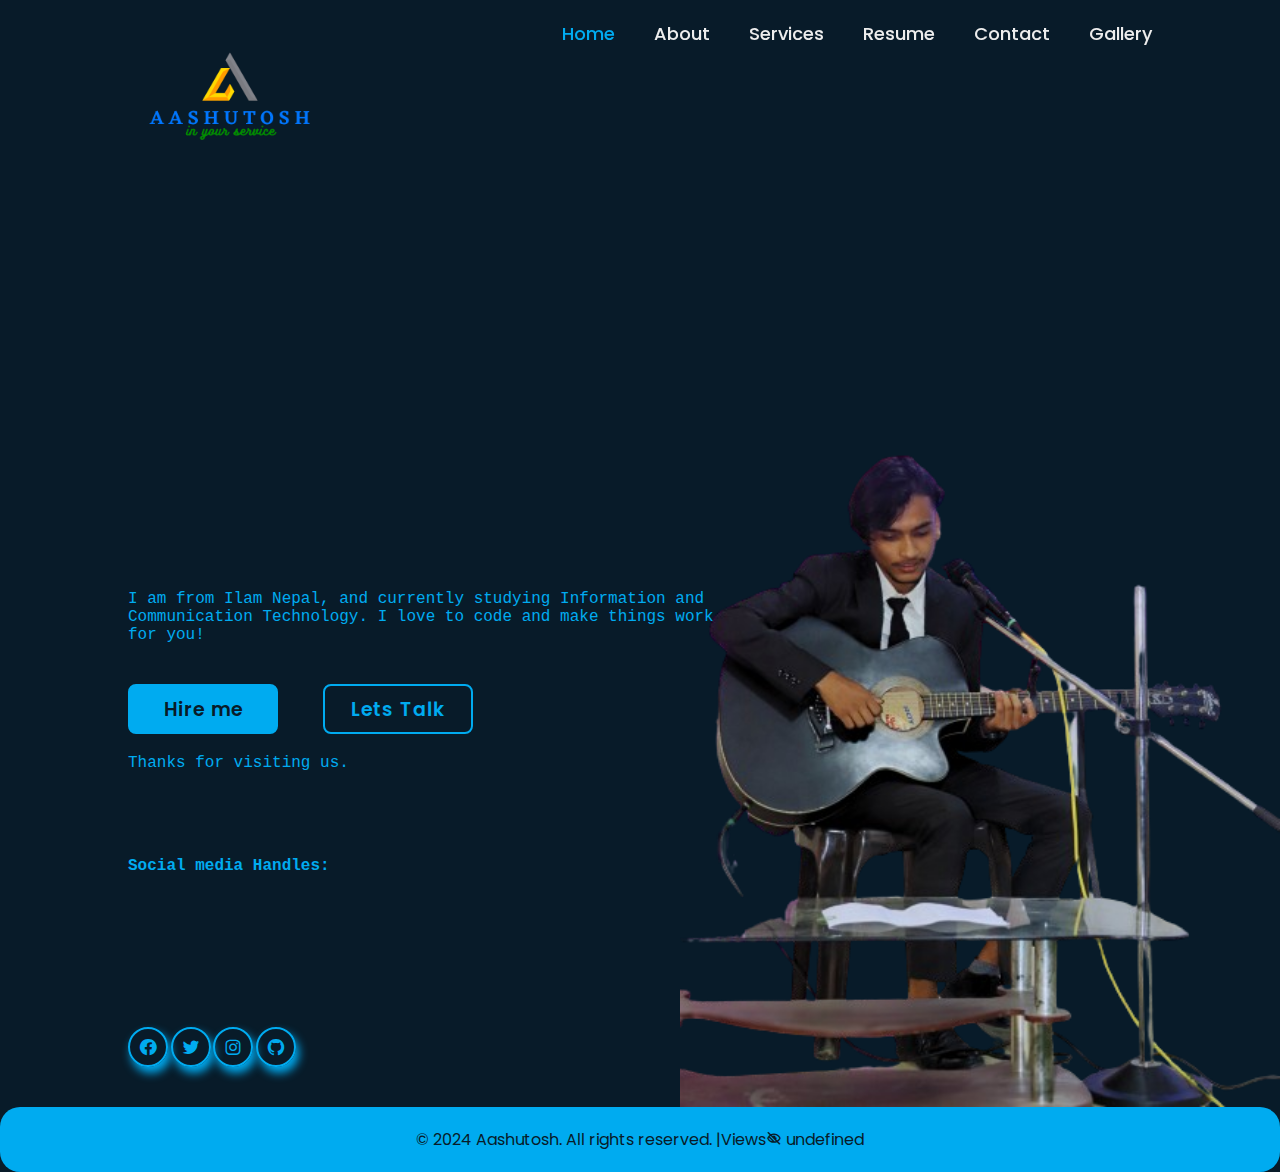
<file: index.html>
<!DOCTYPE html>
<html lang="en">
<head>
    <meta charset="UTF-8">
    <meta name="viewport" content="width=device-width, initial-scale=1.0">
    <title>Aashutosh Khatiwada</title>
    <link rel="icon" href="mathi.png" type="image/png">
    <link rel="stylesheet" href="style.css">
    <link href='https://unpkg.com/boxicons@2.1.4/css/boxicons.min.css' rel='stylesheet'>
</head>
<body>
    <header >
      <a href="index.html">  <img class="log" src="aa.png" alt=""></a>
        
    </header>
    <header class="header">
        <a href="index.html" class="logo"><h1></h1></a>
        <nav class="navbar">
            <a href="index.html" class="active">Home</a>
            <a href="About.html">About</a>
            <a href="services.html">Services</a>
            <a href="Aashu.pdf" target="_blank">Resume</a>
            <a href="Contact.html">Contact</a>
            <a href="Gallery.html">Gallery</a>
        </nav>
    </header>
    <section class="home">
        <div class="home-content">
            <h1>Hi I'm Aashutosh Khatiwada.</h1>
            <h3>Software Developer.</h3>
            <p>I am from Ilam Nepal, and currently studying Information and Communication Technology. I love to code and make things work for you!</p>
            <div class="btn-box">
                <a href="https://www.facebook.com/profile.php?id=61553561981287" target="_blank">Hire me</a>
                <a href="mailto:aashutoshphoenix@gmail.com">Lets Talk</a>

            </div>
            <p>Thanks for visiting us.</p>
            <br>
            <p class="socmed">Social media Handles:</p>
        </div>
        <div class="home-sci">
            <a href="https://www.facebook.com/aashutoshktwd" target="_blank"><i class='bx bxl-facebook-circle'></i></a>
            <a href="https://twitter.com/Aashutosh1214" target="_blank"><i class='bx bxl-twitter'></i></a>
            <a href="https://www.instagram.com/aashutosh_ktwd/" target="_blank"><i class='bx bxl-instagram'></i></a>
            <a href="https://github.com/aaaashutosh" target="_blank"><i class='bx bxl-github'></i></a>
            <span class="home-imgHover"></span>
        </div>
        
    </section>
    <footer class="footer">
        &copy; 2024 Aashutosh. All rights reserved. |Views<i class='bx bx-low-vision bx-flashing' ></i>
        <span id="visitorCount">Loading...</span>
        <script>
            if (document.cookie.indexOf("visitorCount") == -1) {
                document.cookie = "visitorCount=1";
            } else {
                var count = parseInt(document.cookie.split("=")[1]) + 10;
                document.cookie = "visitorCount=" + count;
            }
            document.getElementById("visitorCount").textContent = " " + count;
        </script>
    </footer>
</body>
</html>
</file>
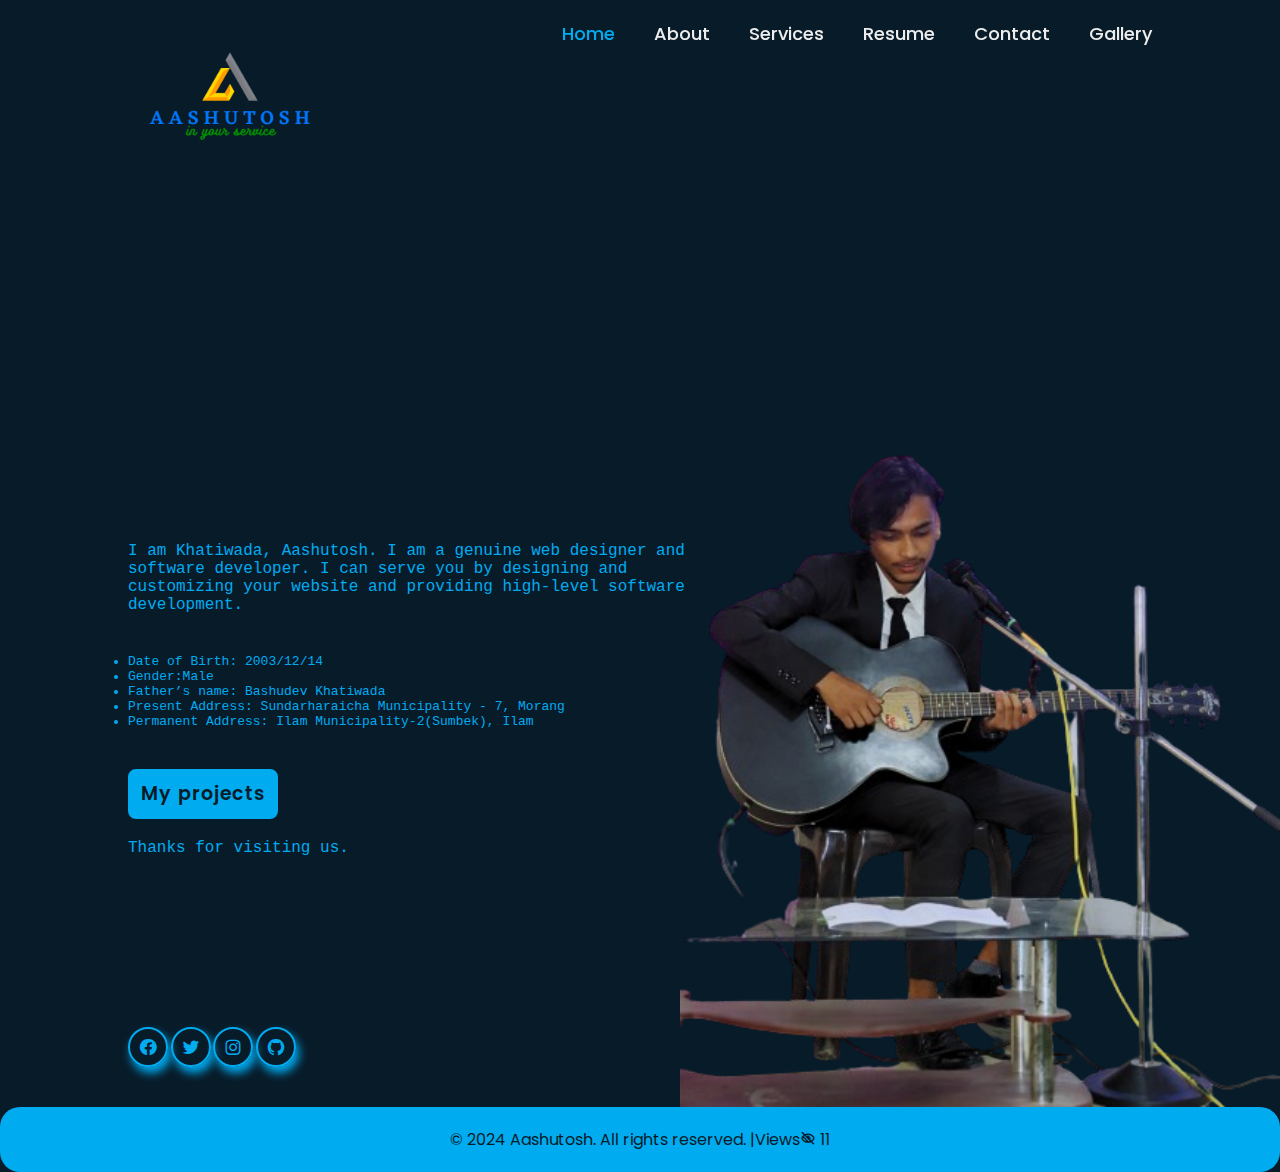
<file: About.html>
<!DOCTYPE html>
<html lang="en">
<head>
    <meta charset="UTF-8">
    <meta name="viewport" content="width=device-width, initial-scale=1.0">
    <title>Aashutosh Khatiwada</title>
    <link rel="icon" href="mathi.png" type="image/png">
    <link rel="stylesheet" href="style.css">
    <link href='https://unpkg.com/boxicons@2.1.4/css/boxicons.min.css' rel='stylesheet'>
</head>
<body>
    <header >
        <a href="index.html">  <img class="log" src="aa.png" alt=""></a>
          
      </header>
      <header class="header">
          <a href="index.html" class="logo"><h1></h1></a>
          <nav class="navbar">
              <a href="index.html" class="active">Home</a>
              <a href="About.html">About</a>
              <a href="services.html">Services</a>
              <a href="Aashu.pdf" target="_blank">Resume</a>
              <a href="Contact.html">Contact</a>
              <a href="Gallery.html">Gallery</a>
          </nav>
      </header>
    <section class="home">
        <div class="home-content">
            <h1>About me:</h1>
            <h3>Software Developer.</h3>
            <p>I am Khatiwada, Aashutosh. I am a genuine web designer and software developer. I can serve you by designing and customizing your website and providing high-level software development. 
            <li class="details">Date of Birth: 2003/12/14</li>
            <li class="details">Gender:Male</li>
            <li class="details">  Father’s name: Bashudev Khatiwada </li>
            <li class="details"> Present Address: Sundarharaicha Municipality - 7, Morang </li>
            <li class="details">Permanent Address: Ilam Municipality-2(Sumbek), Ilam</li></p>
           
              <p>
                <div class="btn-box">
                <a href="https://aaaashutosh.github.io/Quiz-and-CALENDAR-/" target="_blank">My projects</a>
                </div>
                <p>Thanks for visiting us.</p>
            </p>
              <div>
              </div>
        </div>
        <div class="home-sci">
            <a href="https://www.facebook.com/aashutoshktwd" target="_blank"><i class='bx bxl-facebook-circle'></i></a>
            <a href="https://twitter.com/Aashutosh1214" target="_blank"><i class='bx bxl-twitter'></i></a>
            <a href="https://www.instagram.com/aashutosh_ktwd/" target="_blank"><i class='bx bxl-instagram'></i></a>
            <a href="https://github.com/aaaashutosh" target="_blank"><i class='bx bxl-github'></i></a>
            <span class="home-imgHover"></span>
        </div>
    </section>
    <footer class="footer">
        &copy; 2024 Aashutosh. All rights reserved. |Views<i class='bx bx-low-vision bx-flashing' ></i>
        <span id="visitorCount">Loading...</span>
        <script>
            if (document.cookie.indexOf("visitorCount") == -1) {
                document.cookie = "visitorCount=1";
            } else {
                var count = parseInt(document.cookie.split("=")[1]) + 10;
                document.cookie = "visitorCount=" + count;
            }
            document.getElementById("visitorCount").textContent = " " + count;
        </script>
    </footer>
</body>
</html>
</file>
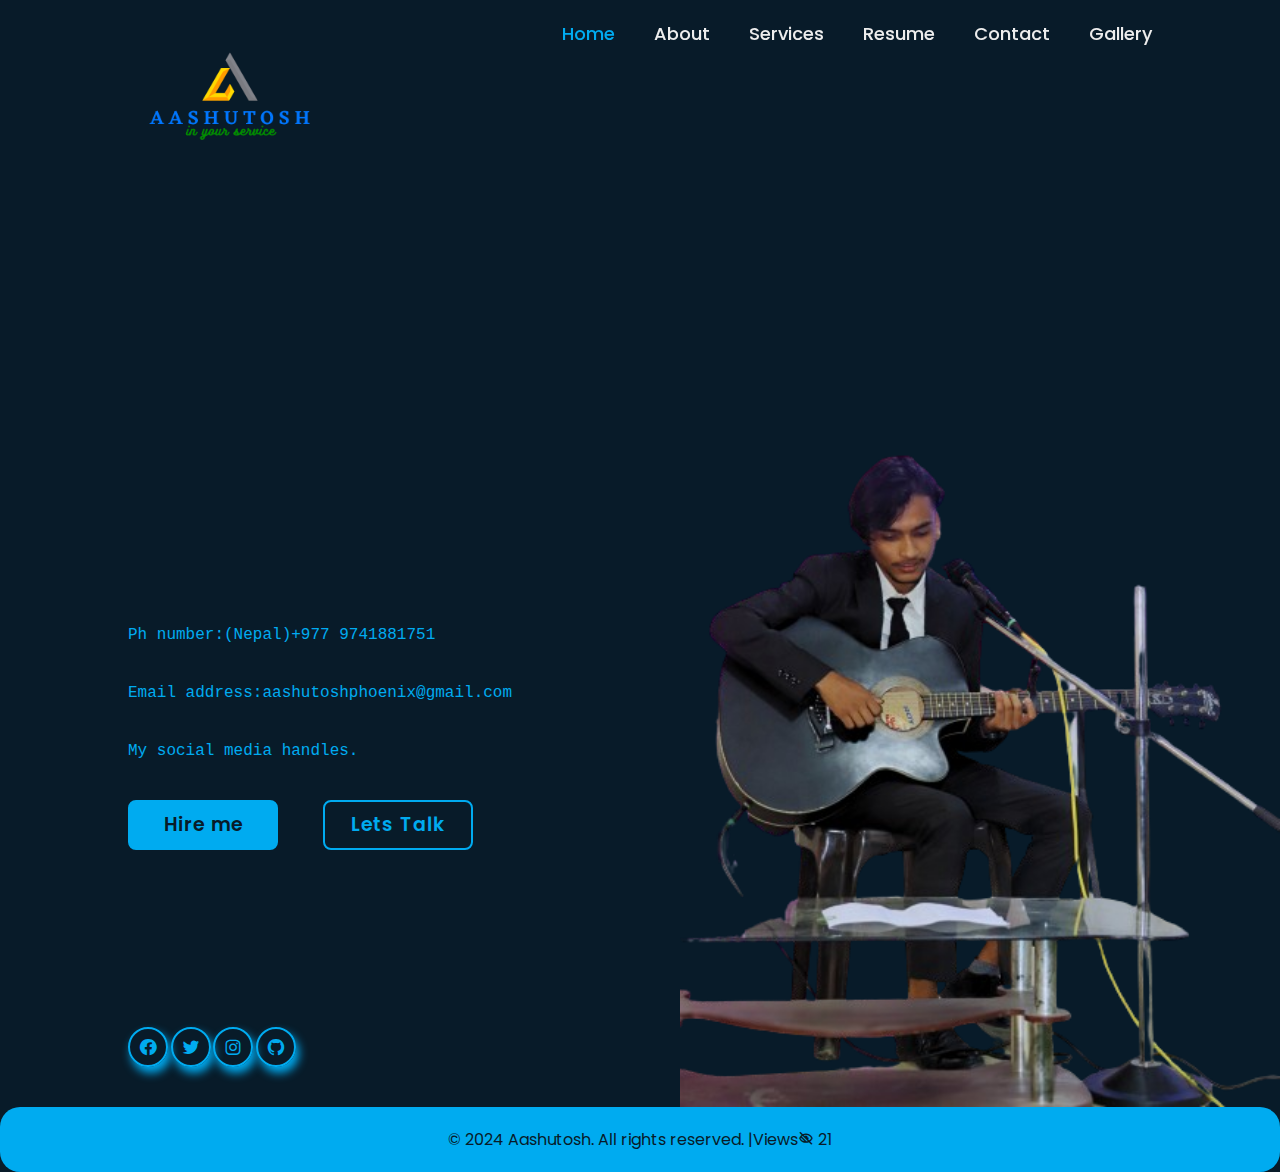
<file: Contact.html>
<!DOCTYPE html>
<html lang="en">
<head>
    <meta charset="UTF-8">
    <meta name="viewport" content="width=device-width, initial-scale=1.0">
    <title>Aashutosh Khatiwada</title>
    <link rel="icon" href="mathi.png" type="image/png">
    <link rel="stylesheet" href="style.css">
    <link href='https://unpkg.com/boxicons@2.1.4/css/boxicons.min.css' rel='stylesheet'>
</head>
<body>
    <header >
        <a href="index.html">  <img class="log" src="aa.png" alt=""></a>
          
      </header>
      <header class="header">
          <a href="index.html" class="logo"><h1></h1></a>
          <nav class="navbar">
              <a href="index.html" class="active">Home</a>
              <a href="About.html">About</a>
              <a href="services.html">Services</a>
              <a href="Aashu.pdf" target="_blank">Resume</a>
              <a href="Contact.html">Contact</a>
              <a href="Gallery.html">Gallery</a>
          </nav>
      </header>
    <section class="home">
        <div class="home-content">
            <h1>Contact 
            </h1>
            <h3>Details:</h3>
            <h3>Contact through:</h3>
            <p>
                Ph number:(Nepal)+977 9741881751</p>
            <p>
                Email address:aashutoshphoenix@gmail.com</p>
            <p>
                My social media handles.</p>
                <div class="btn-box">
                    <a href="https://www.facebook.com/profile.php?id=61553561981287" target="_blank">Hire me</a>
                    <a href="mailto:aashutoshphoenix@gmail.com">Lets Talk</a>
    
                </div>
        </div>
        <div class="home-sci">
            <a href="https://www.facebook.com/aashutoshktwd" target="_blank"><i class='bx bxl-facebook-circle'></i></a>
            <a href="https://twitter.com/Aashutosh1214" target="_blank"><i class='bx bxl-twitter'></i></a>
            <a href="https://www.instagram.com/aashutosh_ktwd/" target="_blank"><i class='bx bxl-instagram'></i></a>
            <a href="https://github.com/aaaashutosh" target="_blank"><i class='bx bxl-github'></i></a>
            <span class="home-imgHover"></span>
        </div>
    </section>
    <footer class="footer">
        &copy; 2024 Aashutosh. All rights reserved. |Views<i class='bx bx-low-vision bx-flashing' ></i>
        <span id="visitorCount">Loading...</span>
        <script>
            if (document.cookie.indexOf("visitorCount") == -1) {
                document.cookie = "visitorCount=1";
            } else {
                var count = parseInt(document.cookie.split("=")[1]) + 10;
                document.cookie = "visitorCount=" + count;
            }
            document.getElementById("visitorCount").textContent = " " + count;
        </script>
    </footer>
</body>
</html>
</file>
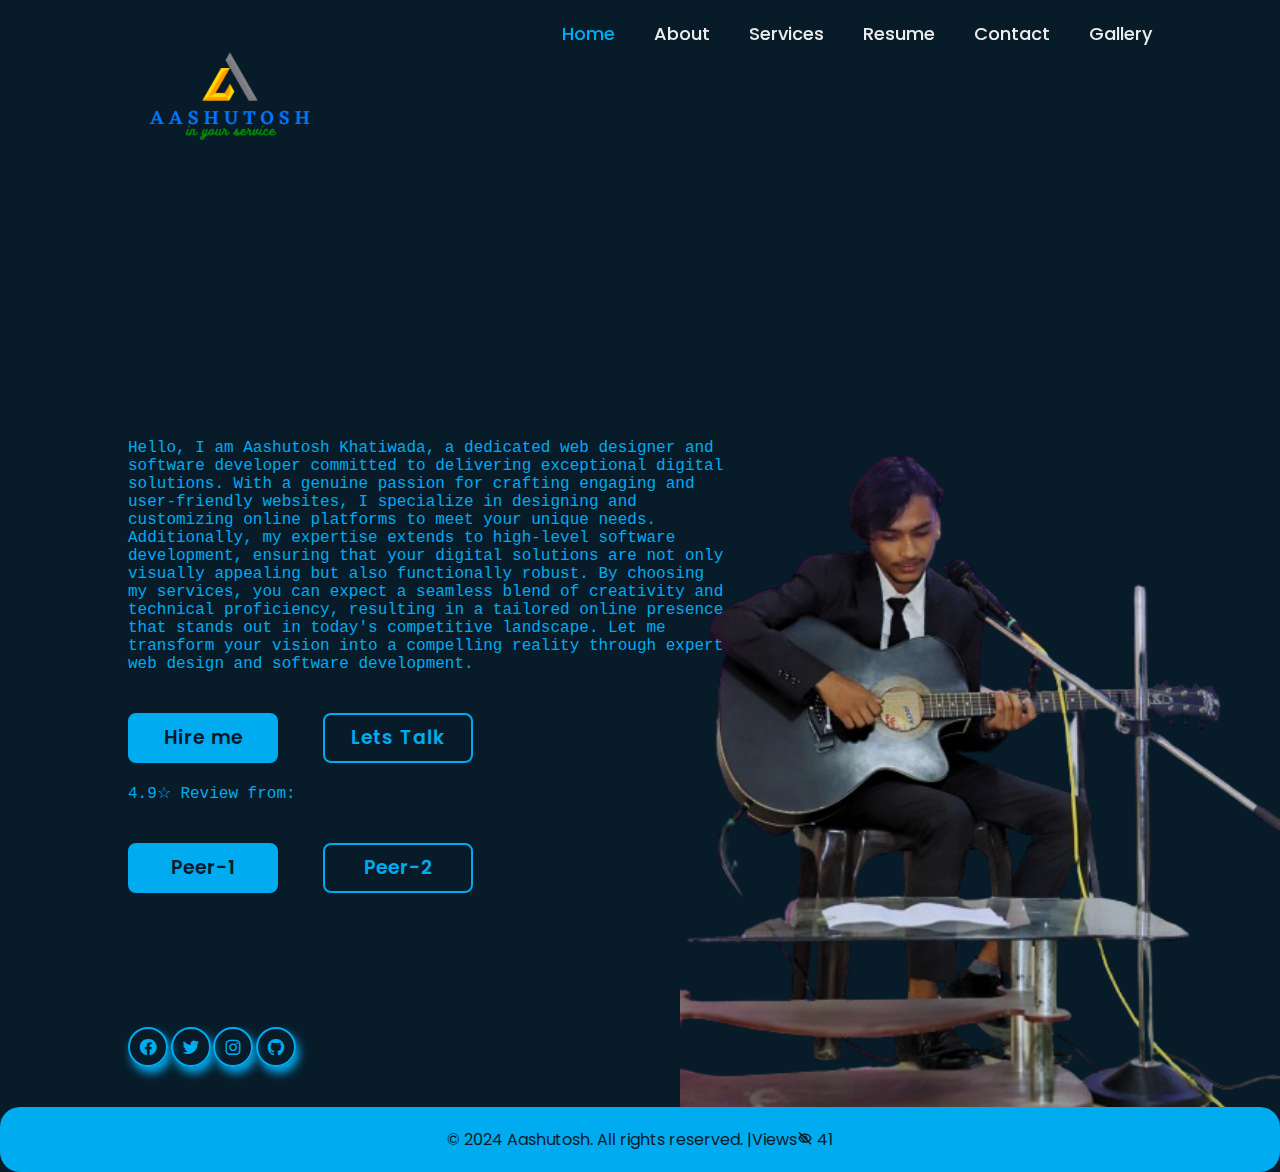
<file: services.html>
<!DOCTYPE html>
<html lang="en">
<head>
    <meta charset="UTF-8">
    <meta name="viewport" content="width=device-width, initial-scale=1.0">
    <title>Aashutosh Khatiwada</title>
    <link rel="icon" href="mathi.png" type="image/png">
    <link rel="stylesheet" href="style.css">
    <link href='https://unpkg.com/boxicons@2.1.4/css/boxicons.min.css' rel='stylesheet'>
</head>
<body>
    <header >
        <a href="index.html">  <img class="log" src="aa.png" alt=""></a>
          
      </header>
      <header class="header">
          <a href="index.html" class="logo"><h1></h1></a>
          <nav class="navbar">
              <a href="index.html" class="active">Home</a>
              <a href="About.html">About</a>
              <a href="services.html">Services</a>
              <a href="Aashu.pdf" target="_blank">Resume</a>
              <a href="Contact.html">Contact</a>
              <a href="Gallery.html">Gallery</a>
          </nav>
      </header>
    <section class="home">
        <div class="home-content">
            <h1></h1>
            <h3>Services</h3>
            <p>Hello, I am Aashutosh Khatiwada, a dedicated web designer and software developer committed to delivering exceptional digital solutions. With a genuine passion for crafting engaging and user-friendly websites, I specialize in designing and customizing online platforms to meet your unique needs. Additionally, my expertise extends to high-level software development, ensuring that your digital solutions are not only visually appealing but also functionally robust. By choosing my services, you can expect a seamless blend of creativity and technical proficiency, resulting in a tailored online presence that stands out in today's competitive landscape. Let me transform your vision into a compelling reality through expert web design and software development.</p>
          
            <div class="btn-box">
                <a href="https://www.facebook.com/profile.php?id=61553561981287" target="_blank">Hire me</a>
                <a href="mailto:aashutoshphoenix@gmail.com">Lets Talk</a>
            </div>
            <p>4.9&star; Review from:</p>
              <p> <div class="btn-box">
                <a href="https://nikhilpoudel.com.np/" target="_blank">Peer-1</a>
                <a href="https://sugampokhrel.com.np/" target="_blank" >Peer-2</a>
            </div></p>
        </div>
        <div class="home-sci">
            <a href="https://www.facebook.com/aashutoshktwd" target="_blank"><i class='bx bxl-facebook-circle'></i></a>
            <a href="https://twitter.com/Aashutosh1214" target="_blank"><i class='bx bxl-twitter'></i></a>
            <a href="https://www.instagram.com/aashutosh_ktwd/" target="_blank"><i class='bx bxl-instagram'></i></a>
            <a href="https://github.com/aaaashutosh" target="_blank"><i class='bx bxl-github'></i></a>
            <span class="home-imgHover"></span>
        </div>
    </section>
    <footer class="footer">
        &copy; 2024 Aashutosh. All rights reserved. |Views<i class='bx bx-low-vision bx-flashing' ></i>
        <span id="visitorCount">Loading...</span>
        <script>
            if (document.cookie.indexOf("visitorCount") == -1) {
                document.cookie = "visitorCount=1";
            } else {
                var count = parseInt(document.cookie.split("=")[1]) + 10;
                document.cookie = "visitorCount=" + count;
            }
            document.getElementById("visitorCount").textContent = " " + count;
        </script>
    </footer>
</body>
</html>
</file>
<file: style.css>
@import url('https://fonts.googleapis.com/css?family=Poppins');
* {
    margin: 0;
    padding: 0;
    box-sizing: border-box;
    font-family: 'Poppins','sans-serif';
}
body{
   background: #081b29;
}
.log {
    height: 200px;
    margin-left: 130px;
    transition: transform 0.3s ease; 
}

.log:hover {
    transform: scale(1.5px); 
}
.header{
    position: fixed;
    top: 0;
    left: 0;
    width: 100%;
    padding: 20px 10%;
    background: transparent;
    display: flex;
    justify-content: space-between;
    align-items:center;
    z-index: 100;
    overflow: hidden;
    transition: .5s;
}
.logo{
    position: relative;
    font-size: 25px;
    color: #ededed;
    text-decoration: none;
    font-weight: 600;
}
.logo::before{
    content: '';
    position: absolute;
    top:0;
    right: 0;
    width: 100%;
    height: 100%;
    background: #081b29;
    animation: showRight 1s ease forwards;
    animation-delay: .4s;
}

.navbar a{
    font-size: 18px;
    color: #ededed;
    text-decoration: none;
    font-weight: 500;
    margin-left: 35px;
    transition: .3s;
}
.navbar a:hover,a.active {
    color: #00abf0;
}
.home {
    height: 100vh;
    background: url('final.png') no-repeat;
    background-size: contain;
    background-position: right;
    display: flex;
    align-items: center;
    padding: 0 10%;
    position: relative;
}


.home-content{
    max-width: 600px;
}
.home-content h1{
    position: relative;
    color: #ededed;
    font-size: 56px;
    font-weight: 700;
    line-height: 1.2;
}
.home-content h1::before{
    content: '';
    position: absolute;
    top:0;
    right: 0;
    width: 100%;
    height: 100%;
    background: #081b29;
    animation: showRight 1s ease forwards;
    animation-delay: 1s;
}

.home-content h3{
    font-family: monospace;
    position: relative;
    font-size: 32px;
    font-weight: 700;
    color: #00abf0;
    
}
.home-content h3::before{
    content: '';
    position: absolute;
    top:0;
    right: 0;
    width: 100%;
    height: 100%;
    background: #081b29;
    animation: showRight 1s ease forwards;
    animation-delay: 1.3s;
}
.home-content p{
    font-family: monospace;
    border-radius: 20px;
    font-size: 16px;
    margin: 20px 0 40px;
    color: #00abf0;
    transition: 1s;
}
.home-content p:hover{
    box-shadow: 3px 6px 10px #00abf0;
}
.home-content .btn-box{
    display: flex;
    justify-content: space-between;
width: 345px;
height: 50px;
}
.btn-box a{
    position: relative;
    display: inline-flex;
    width: 150px;
    height: 100%;
    background: #00abf0;
    border: 2px solid #00abf0;
    border-radius: 8px;
    font-size: 19px;
    color: #081b29;
    text-decoration: none;
    font-weight: 600;
    letter-spacing: 1px;
    justify-content: center;
    align-items: center;
    z-index: 1;
    overflow: hidden;
    transition: .5s;
}
.btn-box a:nth-child(2){
background: transparent;
color: #00abf0;
}
.btn-box a:nth-child(2):hover{
    color:#081b29
}
.btn-box a:nth-child(2)::before{
    background: #00abf0 ;
}
.btn-box a::before{
    content: '';
    position: absolute;
    top: 0;
    left: 0;
    width: 0;
    height: 100%;
    background: #081b29;
    z-index: -1;
    transition: .5s;
}
.btn-box a:hover::before{
    width: 100%;
}
.btn-box a:hover{
    color: #00abf0;
}
.home-sci{
    position: absolute;
    bottom: 40px;
    width: 170px;
    display: flex;
    justify-content: space-between;
}
.home-sci a{
    position: relative;
    display: inline-flex;
    justify-content: center;
    align-items: center;
    width: 40px;
    height: 40px;
    background:transparent ;
    border:2px solid #00abf0;
    border-radius: 50%;
    font-size: 20px;
    color: #00abf0;
    text-decoration: none;
    z-index: 1;
    overflow: hidden;
    transition: .5s;
    box-shadow: 3px 6px 10px #00abf0
}
.home-sci a:hover{
    color: #081b29;
}
.home-sci a::before{
    content:'';
    position: absolute;
    top: 0;
    left: 0;
    width: 0;
    height: 100%;
    height: 100%;
    background: #00abf0;
    z-index: -1;
    transition: .5s;
}
.home-sci a:hover::before{
    width: 100%;
}
.imgHover {
    overflow: hidden;
    position: relative;
    width: 200px; /* Adjust the width as needed */
    height: 200px; /* Adjust the height as needed */
  }
  
  .imgHover img {
    width: 100%;
    height: 100%;
    object-fit: cover;
    transition: transform 0.3s ease; /* Add a smooth transition effect */
  }
  
  .imgHover:hover img {
    transform: scale(1.2); /* Add the zoom effect on hover */
  }

@keyframes showRight{
    100%{
        width: 0;
    }
}
.footer {
    border-radius: 20px;
    background: #00abf0;
    width: 100%; 
    color: #081b29;
    text-align: center; 
    padding: 20px;
    box-sizing: border-box; 
}
.footer:p{
    font-size: medium;
    font-family: Georgia, 'Times New Roman', Times, serif;
}
.details{
    color: #00abf0;
    font-family: monospace;
}
details:hover{
    zoom: 10px;
}
.socmed{
    font-weight: bold;
}
.gallery-container {
    display: grid;
    grid-template-columns: repeat(auto-fill, minmax(200px, 1fr));
    gap: 16px;
    margin: 20px;
}

.gallery-item {
    overflow: hidden;
    border-radius: 8px;
    box-shadow: 0 4px 8px rgba(0, 0, 0, 0.1);
    transition: transform 0.3s ease-in-out;
}

.gallery-item:hover {
    transform: scale(1.1);
}

.gallery-item img {
    width: 100%;
    height: auto;
    border-radius: 8px;
}
.gallery-container {
    display: grid;
    grid-template-columns: repeat(auto-fill, minmax(200px, 1fr));
    gap: 16px;
    margin: 20px;
}

.gallery-item {
    overflow: hidden;
    border-radius: 8px;
    box-shadow: 0 4px 8px rgba(0, 0, 0, 0.1);
    transition: transform 0.3s ease-in-out;
}

.gallery-item:hover {
    transform: scale(1.1);
}

.gallery-item img {
    width: 100%;
    height: auto;
    border-radius: 8px;
}

.gallery-separator {
    margin: 20px 0;
    border-top: 2px solid #00abf0;
}
.two{
    color: #00abf0;
    display: flex;
    justify-content: center;
    align-items: center;
    height: 10vh;
}
</file>
